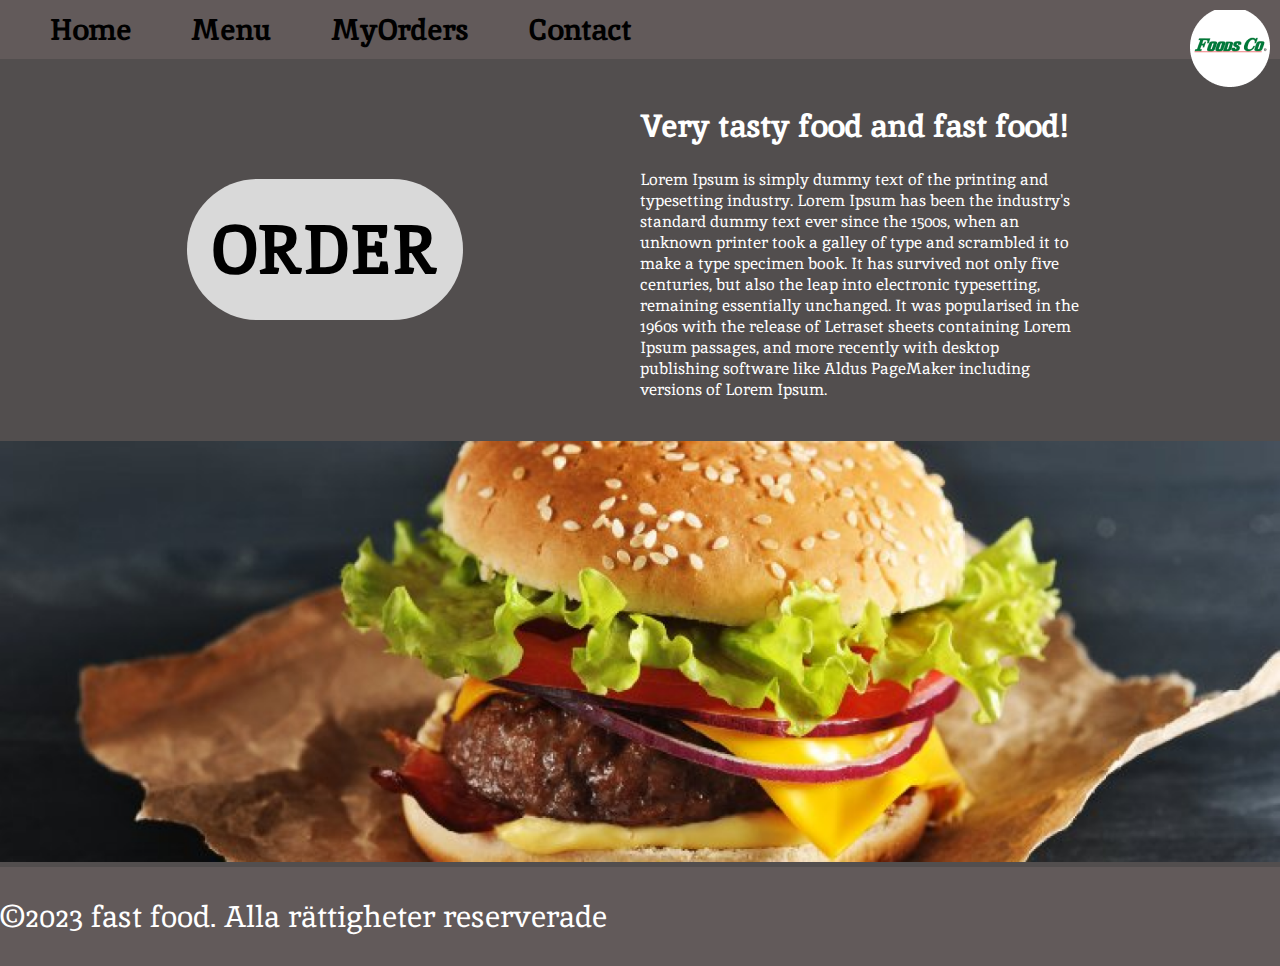
<file: Matleveranssida/index.html>
<!DOCTYPE html>
<html lang="en">
<head>
   
       <!-- jag har använt mig av fonten 'inika' serif, https://fonts.google.com/specimen/Inika -->
   
    <link rel="preconnect" href="https://fonts.googleapis.com">
    <link rel="preconnect" href="https://fonts.gstatic.com" crossorigin>
    <link href="https://fonts.googleapis.com/css2?family=Inika:wght@700&display=swap" rel="stylesheet">
    
    <meta charset="UTF-8">
    <meta name="viewport" content="width=device-width, initial-scale=1.0">
    
    <!-- Här gör jag favicon och namnet till webbsidan-->
    
    <title>Foods Co.</title>
    <link rel="icon" type="image/x-icon" href="image 8.png">
    <link rel="stylesheet" href="index.css">
</head>
<body>

    <!-- Här gör jag nav baren till min webbsida-->
    <header>
    <ul>
        <li><a href="index.html">Home</a></li>
        <li><a href="menu.html">Menu</a></li>
        <li><a href="myorders.html">MyOrders</a></li>
        <li><a href="contact.html">Contact</a></li>

        <a href="index.html" class="icon"><img  src="image 8.png"> </a>

    </ul>
 </header>

    <!-- Här börjar jag med att göra allting i bodyn-->

 <main class="mContent">
    <div class="mDel1">
        <button class="mDel1Button">order</button>
    </div>
    <div class="mDel2"> 
        <h1>Very tasty food and fast food!</h1>
        <p>Lorem Ipsum is simply dummy text of the printing and typesetting industry. Lorem Ipsum has been the industry's standard dummy text ever since the 1500s, when an unknown printer took a galley of type and scrambled it to make a type specimen book. It has survived not only five centuries, but also the leap into electronic typesetting, remaining essentially unchanged. It was popularised in the 1960s with the release of Letraset sheets containing Lorem Ipsum passages, and more recently with desktop publishing software like Aldus PageMaker including versions of Lorem Ipsum.</p>
    </div>
 </main>
 

 <!-- Detta är för min bakgrundsbild som jag inte har lagt i main eller i footer pga att footer ska vara enkislt för botten-->

 <img class="Hamburgare" src="image 7.png">
 
 <footer>
    
    <p>©2023 fast food. Alla rättigheter reserverade</p>

 </footer>

</body>
</html>
</file>
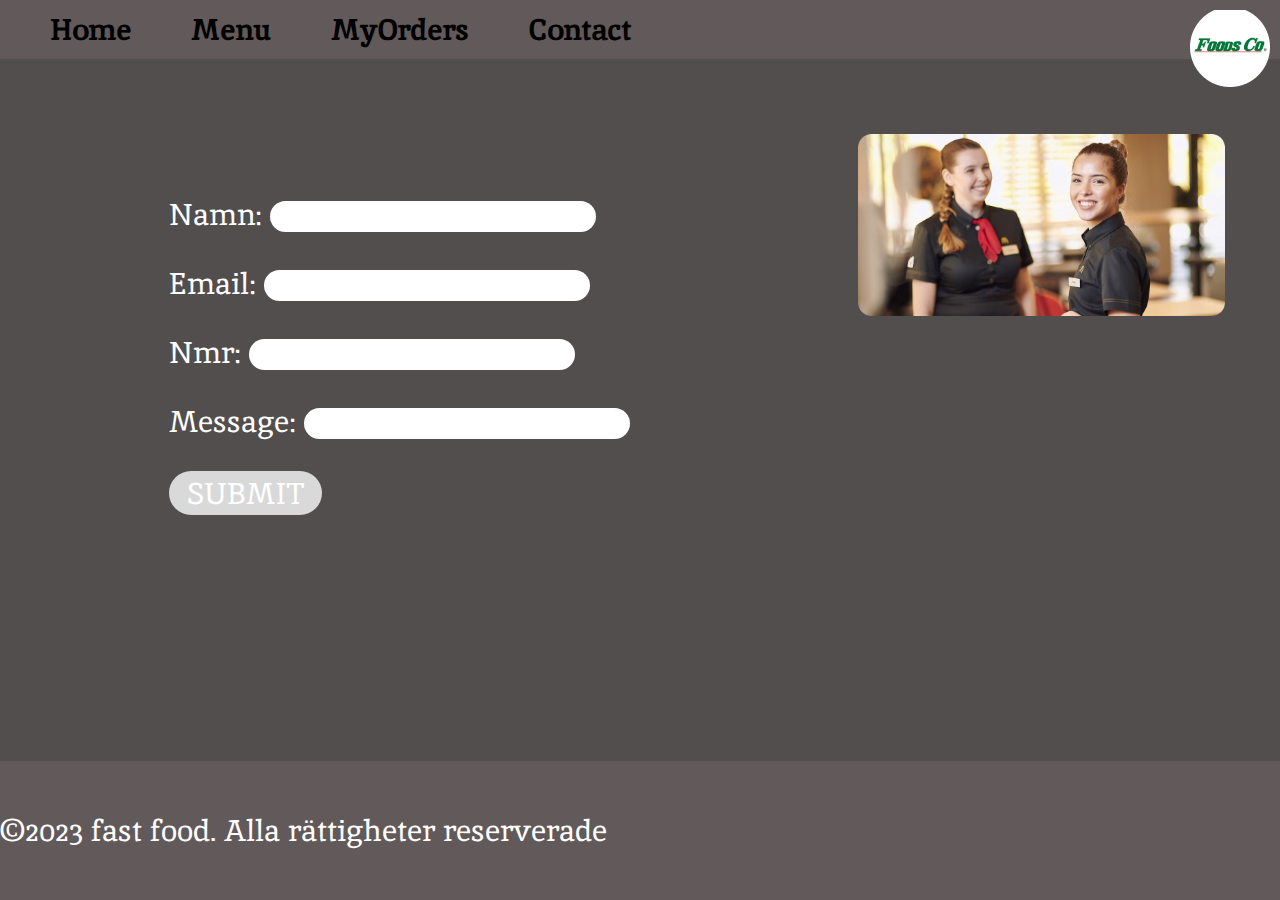
<file: Matleveranssida/contact.html>
<!DOCTYPE html>
<html lang="en">
<head>
    <link rel="preconnect" href="https://fonts.googleapis.com">
    <link rel="preconnect" href="https://fonts.gstatic.com" crossorigin>
    <link href="https://fonts.googleapis.com/css2?family=Inika:wght@700&display=swap" rel="stylesheet">
    
    <meta charset="UTF-8">
    <meta name="viewport" content="width=device-width, initial-scale=1.0">
    
    <title>Foods Co.</title>
    <link rel="icon" type="image/x-icon" href="image 8.png">
    <link rel="stylesheet" href="contact.css">
</head>
<body>

 <header>
    <ul>
        <li><a href="index.html">Home</a></li>
        <li><a href="menu.html">Menu</a></li>
        <li><a href="myorders.html">MyOrders</a></li>
        <li><a href="contact.html">Contact</a></li>

        <a href="index.html" class="icon"><img  src="image 8.png"> </a>

    </ul>
 </header>

 <main>
    
    <div class="divmain">
        

        
        <form class="box">
            
            <div>
                <label for="fname">Namn:</label>
                <input type="text" name="fname">
            </div>
            <div>
                <label for="email">Email:</label>
                <input type="text" name="email">
            </div>   
            <div>
                <label for="nmr">Nmr:</label>
                <input type="text" name="nmr">
            </div>
            <div>
            <label for="message">Message:</label>
            <input type="text" name="message">
            </div>    

            <div>
                <button class="knapp3">SUBMIT</button>
            </div>

        </form>
        
    </div>
 
    <div class="divmain2">
        <img src="image 13.png">
    </div>
    

</main>


 <footer>
    
    <p>©2023 fast food. Alla rättigheter reserverade</p>

 </footer>

</body>
</html>
</file>
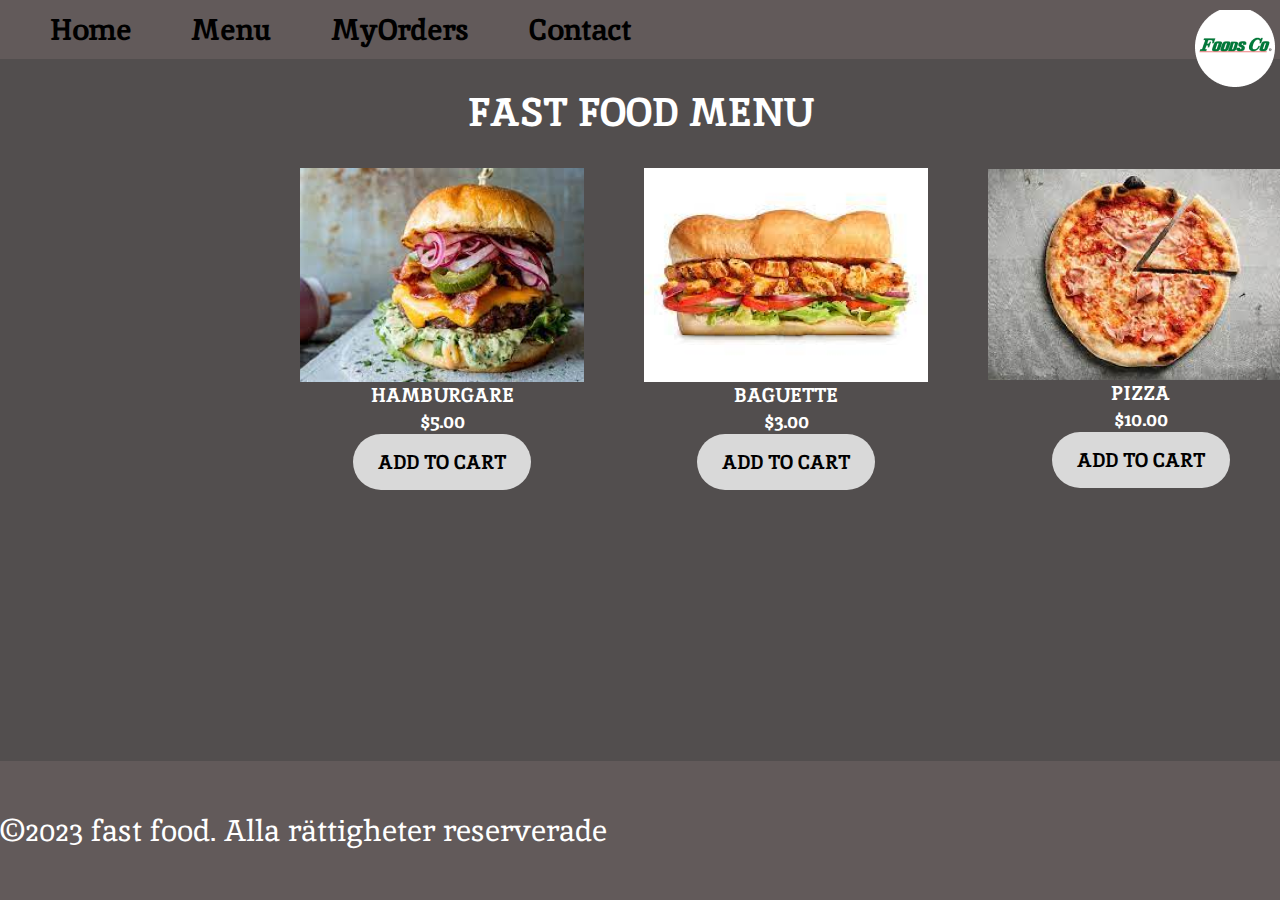
<file: Matleveranssida/menu.html>
<!DOCTYPE html>
<html lang="en">
<head>
    
    <!-- här är länken till inika https://fonts.google.com/specimen/Inika -->
    
    <link rel="preconnect" href="https://fonts.googleapis.com">
    <link rel="preconnect" href="https://fonts.gstatic.com" crossorigin>
    <link href="https://fonts.googleapis.com/css2?family=Inika:wght@700&display=swap" rel="stylesheet">
    
    <meta charset="UTF-8">
    <meta name="viewport" content="width=device-width, initial-scale=1.0">
    
    
    <title>Foods Co.</title>
    <link rel="icon" type="image/x-icon" href="image 8.png">
    <link rel="stylesheet" href="menu.css">
</head>
<body>


    <!-- Här fixar jag nav baren, jag ger namn och ger länkar dom till de andra html sidorna-->
 
    <header>
    <ul>
        <li><a href="index.html">Home</a></li>
        <li><a href="menu.html">Menu</a></li>
        <li><a href="myorders.html">MyOrders</a></li>
        <li><a href="contact.html">Contact</a></li>

        <a href="index.html" class="icon"><img  src="image 8.png"> </a>

    </ul>
 </header>


 <section>
    
    <h1 class="header1">FAST FOOD MENU</h1>
   
    <div class="div10">
        <div class="div1">
            <img src="image 10.png">
                <h2>HAMBURGARE</h2>
                <h3>$5.00</h3>
            <button class="knapp">ADD TO CART</button>
        </div>
        <div class="div1">
            <img src="image 12.png">
                <h2>BAGUETTE</h2>
                <h3>$3.00</h3>
            <button class="knapp">ADD TO CART</button>
        </div>
        <div class="div1">
            <img src="image 11.png">
                <h2>PIZZA</h2>
                <h3>$10.00</h3>
            <button class="knapp">ADD TO CART</button>
        </div>
    </div>
 
 </section>

<footer>
    
    <p>©2023 fast food. Alla rättigheter reserverade</p>

</footer>

</body>
</html>
</file>
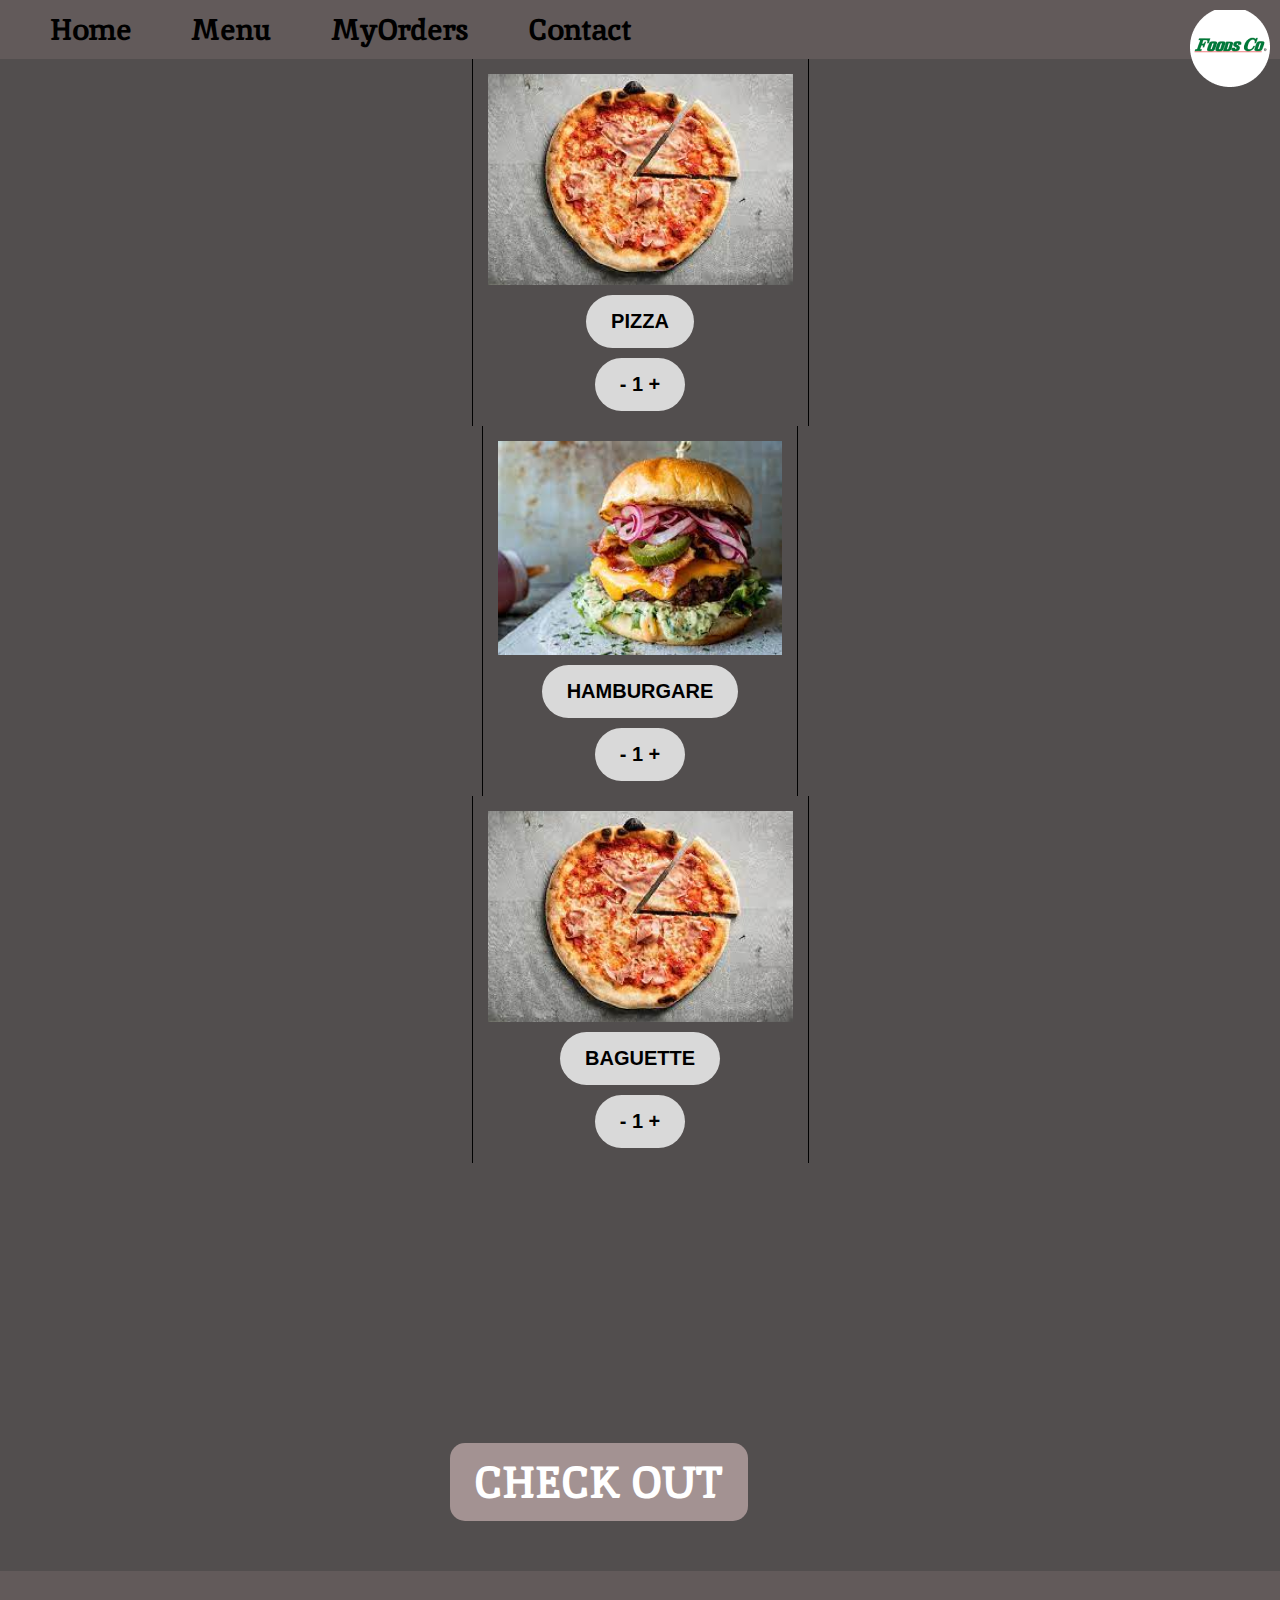
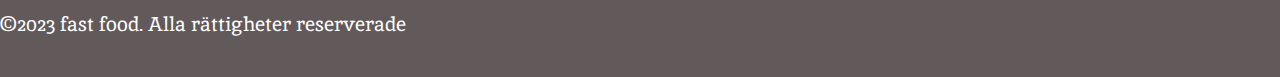
<file: Matleveranssida/myorders.html>
<!DOCTYPE html>
<html lang="en">
<head>
    <link rel="preconnect" href="https://fonts.googleapis.com">
    <link rel="preconnect" href="https://fonts.gstatic.com" crossorigin>
    <link href="https://fonts.googleapis.com/css2?family=Inika:wght@700&display=swap" rel="stylesheet">
    
    <meta charset="UTF-8">
    <meta name="viewport" content="width=device-width, initial-scale=1.0">
    
    
    <title>Foods Co.</title>
    <link rel="icon" type="image/x-icon" href="image 8.png">
    <link rel="stylesheet" href="myorders.css">
</head>
<body>

<!-- Här fixar jag nav baren, jag ger namn och ger länkar dom till de andra html sidorna-->

<header>
    <ul>
        <li><a href="index.html">Home</a></li>
        <li><a href="menu.html">Menu</a></li>
        <li><a href="myorders.html">MyOrders</a></li>
        <li><a href="contact.html">Contact</a></li>

        <a href="index.html" class="icon"><img  src="image 8.png"> </a>

    </ul>
 </header>

 <section>
   
    <div class="div10">
        <div class="div1">
            <img src="image 11.png">
                <button class="knapp">PIZZA</button>
            <button class="knapp">- 1 +</button>
        </div>
        <div class="div1">
            <img src="image 10.png">
                <button class="knapp">HAMBURGARE</button>
            <button class="knapp">- 1 +</button>
        </div>
        <div class="div1">
            <img src="image 11.png">
                <button class="knapp">BAGUETTE</button>
            <button class="knapp">- 1 +</button>
        </div>
    </div>

 </section>

 <main>
    <button class="knapp2">CHECK OUT</button>
 </main>

<footer>
    
    <p>©2023 fast food. Alla rättigheter reserverade</p>

</footer>

</body>
</html>
</file>
<file: Matleveranssida/index.css>
/*Jag började att göra min sida vanlig utan responsiv sen märkte jag att jag 
     behövde göra den så då gjorde jag allting här innan @media i mobile storlek 
     och sedan i media ändrade jag till vanlig storlek som desktop*/

body {
    margin: 0;
    padding: 0;
    background-color: #524E4E;
    font-family: 'Inika', serif;
}


    /*allt från header till 'header ul li a' har bara med nav baren och göra där har designat nav baren*/

header {
    background-color: #625a5a;
    width: 100%;
}

header ul {
    margin: 0;
    padding: 0;
    list-style-type: none;
    display: flex;
    gap: 20px;
    padding: 10px 0 10px 10px;
    box-sizing: border-box;
}

header ul li {
    color: black;
    
}

header ul li a {
    color: black;
    text-decoration: none;
    font-size: 20px;
    font-weight: bold;
}

    /*Här ändrar jag på iconen som är högst upp till vänster på min sida*/

.icon {
    width: 40px; 
    float: right;
    right: 40px;
    position: absolute;
}

    /*Här håller jag på med längst nere i sidan*/

footer {
    color: white;
    position: absolute;
    background-color: #625a5a;
    width: 100%;
    font-size: 20px;
}

    /*Mcontent är för hela den raden i min webbsida som jag under 
    här delar upp i två en sida för button "order" och gör centrerar både 
    texten och order delen av sidan*/

.mContent {
    padding: 25px 10px;
    display: grid;
    justify-content: center;
    align-items: center;
    grid-template-columns: 1fr;
}
  
.mDel1 {
    margin: auto;
}
 
    /*Här designar jag min knapp */

.mDel1Button {
    background-color: #D9D9D9;
    font-size: 40px;
    text-transform: uppercase;
    font-weight: bold;
    border-radius: 50px;
    padding: 15px;
    border: none;
    font-family: 'Inika', serif;
}
  
.mDel2 {
    color: white;
    width: 100%;
}


.Hamburgare {
    width: 100%;
    object-fit: cover;
    height: auto; 
}

    /*Här la jag till opacity 0.3 och hover så när jag tar över med musen så försvinner 
    30% av bilden på hamburgaren*/

.Hamburgare:hover {
    opacity: 0.3;
}


    /*Här börjar jag med responsiveness och det r så när skärmen når en viss pixlar
    så ändras designen i webbsidan så att allting kan få plats och det kan man välja
    när man vill göra det med pixlar
    
    det som är över är för 768pixlar och när det blir större gäller allting här nere
    kod men annars så gäller koden som är över mig*/

@media screen and (min-width: 768px) {
    header ul {
        gap: 60px;
        padding: 10px 0 10px 50px;
    }

    header ul li a {
        font-size: 30px;
    }

    .icon {
        width: 60px;
        right: 30px;
    }

    footer {
        font-size: 30px;
    }

    .mContent {
        grid-template-columns: 1fr 1fr;
    }

    .mDel1Button {
        font-size: 70px;
        border-radius: 100px;
        padding: 25px;
    }
    .mDel2 {
        width: 70%;
    }



}    

    /*Vill tilläga att denna index sidan har en skroll där bakgrundsbilen inte följker
    med, det är nbara att skrollen e väldigt liten */

    /*det räcker med kommentarer på denna html och css*/
</file>
<file: Matleveranssida/contact.css>
body {
  margin: 0;
  padding: 0;
  background-color: #524E4E;
  font-family: "Inika", serif;
}

header {
  background-color: #625a5a;
  width: 100%;
}
header ul {
  margin: 0;
  padding: 0;
  list-style-type: none;
  display: flex;
  gap: 20px;
  padding: 10px 0 10px 10px;
  box-sizing: border-box;
}
header ul li {
  color: black;
}
header ul li a {
  color: black;
  text-decoration: none;
  font-size: 20px;
  font-weight: bold;
}

.icon {
  width: 40px;
  float: right;
  right: 40px;
  position: absolute;
}

footer {
  color: white;
  background-color: #625a5a;
  width: 100%;
  font-size: 20px;
  padding: 20px 0;
}

.box {
  display: block;
  font-size: 30px;
  padding: 10px;
  color: white;
  bottom: 50%;
  margin: 30px 0;
}
.box div {
  margin-top: 30px;
}

.knapp3 {
  background-color: #D9D9D9;
  font-size: 30px;
  font-family: "inika", serif;
  border-radius: 25px;
  border: none;
  color: white;
  padding: 2.5px 17.5px;
}

main {
  display: grid;
  grid-template-columns: 1fr;
}
main div form input {
  border-radius: 25px;
  border: 0;
  font-size: 20px;
}

.divmain2 img {
  width: 75%;
  -o-object-fit: cover;
     object-fit: cover;
  margin: auto;
  display: block;
  margin-bottom: 30px;
}

@media screen and (min-width: 768px) {
  header ul {
    gap: 60px;
    padding: 10px 0 10px 50px;
  }
  header ul li a {
    font-size: 30px;
  }
  .icon {
    width: 60px;
    right: 30px;
  }
  footer {
    font-size: 30px;
    position: absolute;
    bottom: 0;
  }
  main {
    grid-template-columns: 1fr 1fr;
  }
  main div form input {
    font-size: 25px;
  }
  .divmain2 {
    padding: 75px;
  }
  .divmain2 img {
    margin-right: -20px;
  }
  .box {
    float: right;
    margin-top: 15%;
  }
}/*# sourceMappingURL=contact.css.map */
</file>
<file: Matleveranssida/menu.css>
body {
    margin: 0;
    padding: 0;
    background-color: #524E4E;
    font-family: 'Inika', serif;
}


header {
    background-color: #625a5a;
    width: 100%;
}

header ul {
    margin: 0;
    padding: 0;
    list-style-type: none;
    display: flex;
    gap: 20px;
    padding: 10px 0 10px 20px;
    width: 100%;
    box-sizing: border-box;
}

header ul li {
    color: black;
    
}

header ul li a {
    color: black;
    text-decoration: none;
    font-size: 20px;
    font-weight: bold;
}

.icon {
    width: 30px; 
    float: right;
    right: 50px;
    position: absolute;

}

footer {
    color: white;
    background-color: #625a5a;
    width: 100%;
    font-size: 20px;
    margin: 0;
    margin-top: auto;
    padding: 20px 0;
}

.mContent {
    display: flex;
    justify-content: center;
    padding: 20px;
}

div h1 {
    margin: auto;
    position: absolute;
    font-size: 30px;
    color: white;
    font-weight: bold;
}

.div10 {
    display: grid;
    grid-template-columns: auto;
    place-items: center;
    gap: 60px;
    margin-bottom: 40px;

}

.div10 img {
    text-decoration: underline;
}

.div10 h2, h3 {
    margin: 0;
    padding: 0;
    color: white;
    font-size: 15px;
}


.div1 {
    display: grid;
    grid-template-rows: auto;
    place-items: center;
}

.header1 {
    font-size: 30px;
    text-align: center;
    color: white;
    text-transform: uppercase;
    margin-bottom: 20px;
}

.knapp  {
    background-color: #D9D9D9;
    font-size: 15px;
    font-weight: bold;
    border-radius: 20px;
    padding: 10px 15px;
    border: none;
    font-family: 'inika', serif;
}

@media screen and (min-width: 900px) {
    header ul {
        gap: 60px;
        padding: 10px 0 10px 50px;
    }

    header ul li a {
        font-size: 30px;
    }

    .icon {
        width: 40px;
        right: 45px;
    }

    footer {
        position: absolute;
        bottom: 0;
        font-size: 30px;
    }

    .mContent {
        padding: 30px;
    }

    div h1 {
        font-size: 40px;
    }

    .div10 {
        grid-template-columns: auto auto auto;
        padding: 0 300px;
    }

    .div10 h2, h3 {
        font-size: 20px;
    }

    .header1 {
        font-size: 40px;
        margin-bottom: 30px;
    }

    .knapp {
        font-size: 20px;
        border-radius: 30px;
        padding: 15px 25px;
    }
}
</file>
<file: Matleveranssida/myorders.css>
body {
    margin: 0;
    padding: 0;
    background-color: #524E4E;
    font-family: 'Inika', serif;
}


header {
    background-color: #625a5a;
    width: 100%;
    padding-left: 30px;
    box-sizing: border-box;
}

header ul {
    margin: 0;
    padding: 0;
    list-style-type: none;
    display: flex;
    gap: 20px;
    padding: 10px 0 10px 20px;
    width: 100%;
    box-sizing: border-box;
}

header ul li {
    color: black;
    
}

header ul li a {
    color: black;
    text-decoration: none;
    font-size: 20px;
    font-weight: bold;
}

.icon {
    width: 40px; 
    float: right;
    right: 40px;
    position: absolute;

}

footer {
    color: white;
    background-color: #625a5a;
    width: 100%;
    font-size: 20px;
    padding: 20px 0;
}

.div10 {
    display: grid;
    grid-template-columns: 1fr;
    place-items: center;
    margin: 0 20px;
}

.div1 {
    display: grid;
    grid-template-rows: auto auto auto;
    place-items: center;
    border-left: black 1px solid;
    border-right: black 1px solid;
    padding: 15px;
    gap: 10px;
}

.knapp  {
    background-color: #D9D9D9;
    font-size: 20px;
    font-weight: bold;
    border-radius: 30px;
    padding: 15px 25px;
    border: none;
}

main {
    margin-top: 280px;

}

.knapp2 {
    background-color: #A39292;
    color: white;
    font-size: 30px;
    font-weight: bold;
    border-radius: 15px;
    border: none;
    padding: 10px 25px;
    font-family: 'inika', serif;
    margin: 0 0 20px 20px;
}

@media screen and (min-width: 1600px){
 
    .div10 {
        grid-template-columns: repeat(3,auto);

    }

    footer {
        font-size: 30px;
        position: absolute;
        bottom: 0;
    }

}

@media screen and (min-width: 768px) {
    header ul {
        gap: 60px;
        padding: 10 0 10px 50px;
    }

    header ul li a {
        font-size: 30px;
    }

    .icon {
        width: 60px;
        right: 30px;
    }

    .div1 {
        margin: 0 50px;
    }

    .knapp {
        border-radius: 40px;
    }

    .knapp2 {
        font-size: 45px;
        bottom: 100px;
        margin: 0 0 50px 450px;
    }


}
</file>
